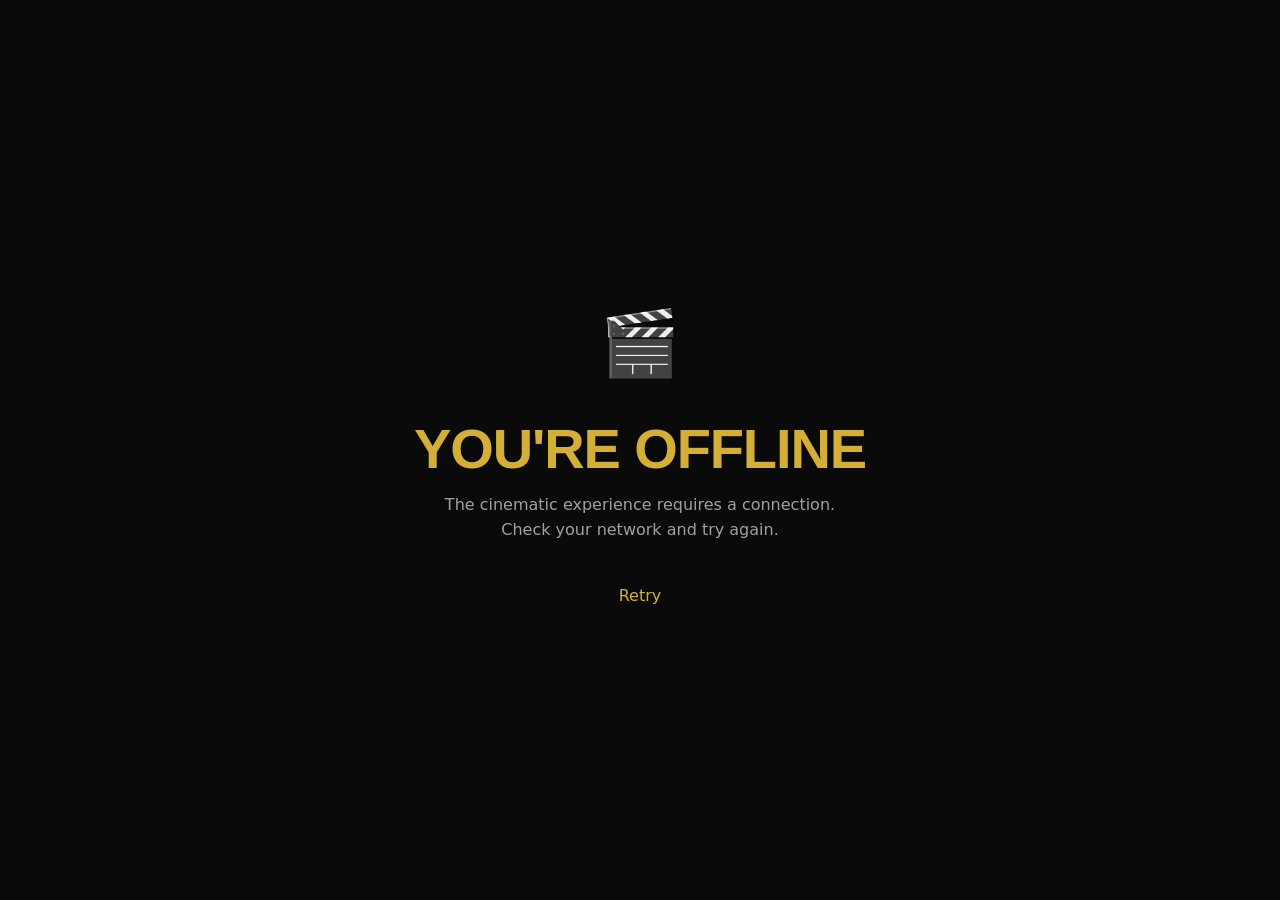
<file: offline.html>
<!DOCTYPE html>
<html lang="en">
<head>
  <meta charset="UTF-8" />
  <meta name="viewport" content="width=device-width, initial-scale=1.0" />
  <title>Offline — Epic Cinematic Films</title>
  <link rel="stylesheet" href="/css/tokens.css" />
  <link rel="stylesheet" href="/css/base.css" />
  <style>
    body {
      display: flex;
      flex-direction: column;
      align-items: center;
      justify-content: center;
      min-height: 100vh;
      text-align: center;
      padding: var(--sp-6);
    }
    .offline-icon { font-size: 4rem; margin-bottom: var(--sp-5); }
    h1 { color: var(--accent-gold); margin-bottom: var(--sp-3); }
    p { max-width: 40ch; }
    .btn { margin-top: var(--sp-5); }
  </style>
</head>
<body>
  <div class="offline-icon">🎬</div>
  <h1>You're Offline</h1>
  <p>The cinematic experience requires a connection. Check your network and try again.</p>
  <a href="/" class="btn btn--primary" onclick="location.reload()">Retry</a>
</body>
</html>
</file>
<file: css/tokens.css>
/* ============================================================
   EPIC CINEMATIC FILMS — Design Tokens
   ============================================================ */

:root {
  /* --- Colour: Brand --- */
  --bg-primary:      #0A0A0A;
  --bg-secondary:    #141414;
  --bg-elevated:     #1E1E1E;
  --bg-overlay:      rgba(0, 0, 0, 0.75);

  --accent-gold:     #D4AF37;
  --accent-gold-hover: #E8C84A;
  --accent-gold-dim:  rgba(212, 175, 55, 0.15);

  --text-primary:    #F5F5F5;
  --text-secondary:  #A0A0A0;
  --text-inverse:    #0A0A0A;

  --border-subtle:   #2A2A2A;
  --border-accent:   #D4AF37;

  --success:         #2ECC71;
  --error:           #E74C3C;
  --warning:         #F39C12;

  /* --- Typography --- */
  --font-display:    'Bebas Neue', 'Impact', sans-serif;
  --font-body:       'Inter', system-ui, -apple-system, sans-serif;
  --font-mono:       'JetBrains Mono', 'Fira Code', monospace;

  --fs-xs:   0.75rem;   /* 12px */
  --fs-sm:   0.875rem;  /* 14px */
  --fs-base: 1rem;      /* 16px */
  --fs-md:   1.125rem;  /* 18px */
  --fs-lg:   1.5rem;    /* 24px */
  --fs-xl:   2rem;      /* 32px */
  --fs-2xl:  2.5rem;    /* 40px */
  --fs-3xl:  3.5rem;    /* 56px */
  --fs-4xl:  5rem;      /* 80px */

  --lh-tight:  1.1;
  --lh-snug:   1.3;
  --lh-normal: 1.6;

  --ls-tight:   -0.02em;
  --ls-wide:     0.05em;
  --ls-wider:    0.1em;

  /* --- Spacing (8px base) --- */
  --sp-1:  0.25rem;  /* 4px */
  --sp-2:  0.5rem;   /* 8px */
  --sp-3:  0.75rem;  /* 12px */
  --sp-4:  1rem;     /* 16px */
  --sp-5:  1.5rem;   /* 24px */
  --sp-6:  2rem;     /* 32px */
  --sp-7:  2.5rem;   /* 40px */
  --sp-8:  3rem;     /* 48px */
  --sp-9:  4rem;     /* 64px */
  --sp-10: 5rem;     /* 80px */

  /* --- Radii --- */
  --radius-sm:  4px;
  --radius-md:  8px;
  --radius-lg:  12px;
  --radius-xl:  20px;
  --radius-full: 9999px;

  /* --- Shadows --- */
  --shadow-sm:  0 1px 3px rgba(0,0,0,0.4);
  --shadow-md:  0 4px 12px rgba(0,0,0,0.5);
  --shadow-lg:  0 8px 30px rgba(0,0,0,0.6);
  --shadow-gold: 0 0 20px rgba(212,175,55,0.25);

  /* --- Transitions --- */
  --ease-out:   cubic-bezier(0.22, 1, 0.36, 1);
  --ease-in-out: cubic-bezier(0.65, 0, 0.35, 1);
  --dur-fast:   150ms;
  --dur-normal: 250ms;
  --dur-slow:   400ms;

  /* --- Layout --- */
  --container-max: 1200px;
  --container-narrow: 800px;
  --header-height: 72px;
}
</file>
<file: css/base.css>
/* ============================================================
   EPIC CINEMATIC FILMS — Base / Reset
   ============================================================ */

*, *::before, *::after {
  box-sizing: border-box;
  margin: 0;
  padding: 0;
}

html {
  scroll-behavior: smooth;
  -webkit-text-size-adjust: 100%;
}

body {
  font-family: var(--font-body);
  font-size: var(--fs-base);
  line-height: var(--lh-normal);
  color: var(--text-primary);
  background-color: var(--bg-primary);
  min-height: 100vh;
  -webkit-font-smoothing: antialiased;
  -moz-osx-font-smoothing: grayscale;
  overflow-x: hidden;
}

img, video, svg {
  display: block;
  max-width: 100%;
  height: auto;
}

a {
  color: var(--accent-gold);
  text-decoration: none;
  transition: color var(--dur-fast) var(--ease-out);
}
a:hover { color: var(--accent-gold-hover); }

button, input, select, textarea {
  font: inherit;
  color: inherit;
}

button { cursor: pointer; border: none; background: none; }

ul, ol { list-style: none; }

h1, h2, h3, h4, h5, h6 {
  font-family: var(--font-display);
  line-height: var(--lh-tight);
  letter-spacing: var(--ls-tight);
  color: var(--text-primary);
}

h1 { font-size: var(--fs-3xl); text-transform: uppercase; }
h2 { font-size: var(--fs-2xl); text-transform: uppercase; }
h3 { font-size: var(--fs-xl); text-transform: uppercase; }

p { margin-bottom: var(--sp-4); color: var(--text-secondary); }

/* --- Focus visible --- */
:focus-visible {
  outline: 2px solid var(--accent-gold);
  outline-offset: 3px;
  border-radius: var(--radius-sm);
}

/* --- Skip link --- */
.skip-link {
  position: absolute;
  top: -100%;
  left: var(--sp-4);
  z-index: 9999;
  padding: var(--sp-2) var(--sp-4);
  background: var(--accent-gold);
  color: var(--text-inverse);
  font-weight: 600;
  border-radius: var(--radius-md);
  transition: top var(--dur-fast);
}
.skip-link:focus { top: var(--sp-2); }

/* --- Scrollbar --- */
::-webkit-scrollbar { width: 10px; }
::-webkit-scrollbar-track { background: var(--bg-primary); }
::-webkit-scrollbar-thumb {
  background: var(--border-subtle);
  border-radius: var(--radius-full);
}
::-webkit-scrollbar-thumb:hover { background: var(--accent-gold); }

/* --- Selection --- */
::selection {
  background: var(--accent-gold);
  color: var(--text-inverse);
}

/* --- Reduced motion --- */
@media (prefers-reduced-motion: reduce) {
  *, *::before, *::after {
    animation-duration: 0.01ms !important;
    transition-duration: 0.01ms !important;
    scroll-behavior: auto !important;
  }
}
</file>
